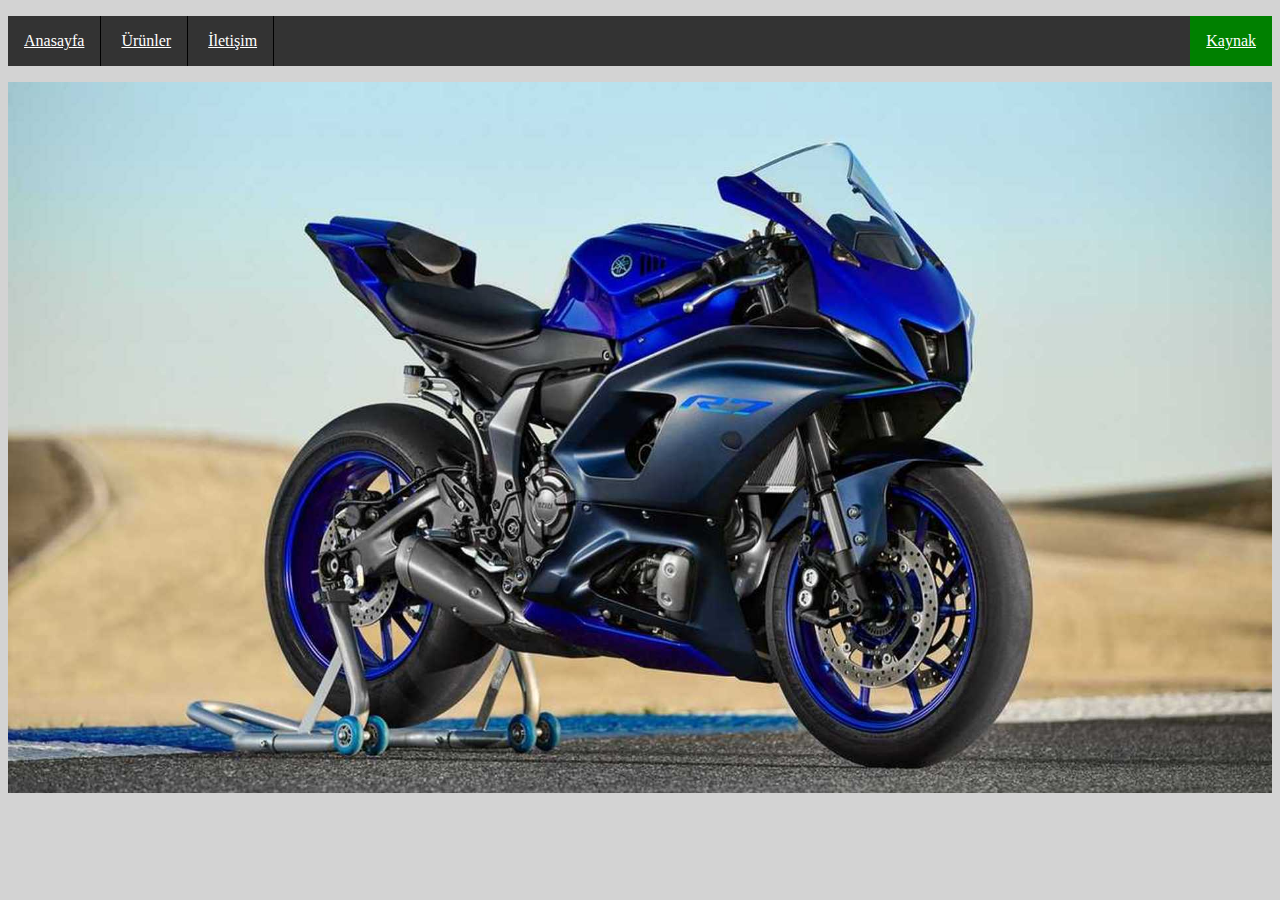
<file: index.html>
<!DOCTYPE html>
<html lang="tr">
<head>
    <meta charset="UTF-8">
    <title>Anasayfa</title>
    <link rel="stylesheet" href="css/style.css">
</head>
<body>
    <!-- Navbar Start -->
    <header>
        <nav class="navbar">
            <ul>
                <li>
                    <a href="index.html">Anasayfa</a>
                </li>
                <li>
                    <a href="products.html">Ürünler</a>
                </li>
                <li>
                    <a href="contact.html">İletişim</a>
                </li>
                <li style="float: right">
                    <a href="https://www.w3schools.com/css/">Kaynak</a>
                </li>
            </ul>
        </nav>
    </header>
    <!-- Navbar End -->
    <!-- Content Start  -->
    <section>
        <!-- Article Start -->
        <article id="hmpic">
            <img src="img/home.jpeg" alt="" width="100%">
        </article>
        <!-- Article End -->
    </section>
    <!-- Content End -->
    <!-- Footer Start -->
    <!-- Footer End -->
</body>
</html>
</file>
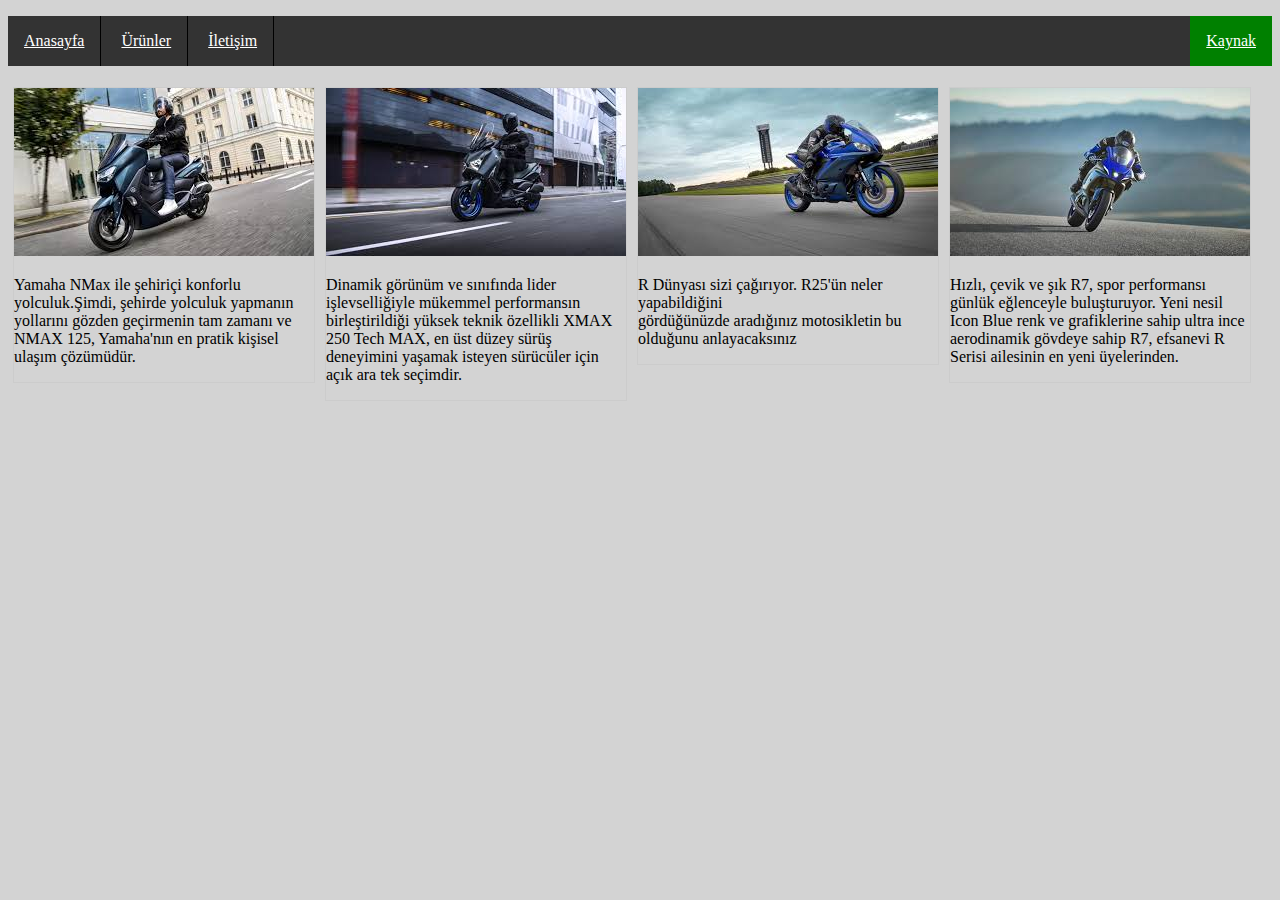
<file: products.html>
<!DOCTYPE html>
<html lang="tr">
<head>
    <meta charset="UTF-8">
    <title>Ürünlerimiz</title>
    <link rel="stylesheet" href="css/style.css">
</head>
<body>
    <!-- Navbar Start -->
    <header>
    <nav>
        <ul>
            <li>
                <a href="index.html">Anasayfa</a>
            </li>
            <li>
                <a href="products.html">Ürünler</a>
            </li>
            <li>
                <a href="contact.html">İletişim</a>
            </li>
            <li style="float: right">
                <a href="https://www.w3schools.com/css/">Kaynak</a>
            </li>
        </ul>
    </nav>
</header>
    <!-- Navbar End -->
    <!-- Content Start  -->
    <section>
        <!-- Article Start -->
        <article class="galeri">
            <img src="img/nmax.jpeg" alt="nMax-125cc" width="300">
            <p>Yamaha NMax ile şehiriçi konforlu yolculuk.Şimdi, şehirde yolculuk
                yapmanın yollarını gözden geçirmenin tam zamanı ve NMAX 125,
                Yamaha'nın en pratik kişisel ulaşım çözümüdür. </p>
        </article>
        <article class="galeri">
            <img src="img/xmax.jpeg" alt="xMax-250cc" width="300">
            <p>
                Dinamik görünüm ve sınıfında lider işlevselliğiyle mükemmel
                performansın birleştirildiği yüksek teknik özellikli XMAX 250 Tech MAX,
                en üst düzey sürüş deneyimini yaşamak isteyen sürücüler için açık ara tek seçimdir.</p>
        </article>
        <article class="galeri">
            <img src="img/r25.jpeg" alt="R25-250cc" width="300">
            <p>R Dünyası sizi çağırıyor. R25'ün neler yapabildiğini <br> gördüğünüzde
                aradığınız motosikletin bu olduğunu anlayacaksınız</p>
        </article>
        <article class="galeri">
            <img src="img/r7.jpeg" alt="R7-700cc">
            <p>Hızlı, çevik ve şık R7, spor performansı günlük eğlenceyle buluşturuyor.
                Yeni nesil Icon Blue renk ve grafiklerine sahip ultra ince aerodinamik
                gövdeye sahip R7, efsanevi R Serisi ailesinin en yeni üyelerinden.</p>
        </article>
        <!-- Article End -->
    </section>
    <!-- Content End -->
<!-- Footer Start -->
<!-- Footer End -->
</body>
</html>
</file>
<file: css/style.css>
/* **************** Font Ailesi **************** */

/*Beceremedim */

/* **************** Navbar Position **************** */

nav ul {
    position: sticky;
    list-style-type: none;
    float: inherit;
    overflow: hidden;
    background-color: #333;
    padding: 0;
}
nav li {
    display: inline-flex;
    padding: 8px;
    border-right: 1px solid black;
}

nav li:last-child{
    background-color: green;
    border-right: none;
}

nav li a:hover {
    background-color: #111;
}
nav a {
    display: block;
    color: white;
    padding: 8px;
}

/* ******************* BODY - GÖRSELLER **************** */

.galeri {
    margin: 5px;
    border: 1px solid #ccc;
    float: left;
    width: 300px;
}

.galeri:hover {
    border: 1px solid #777;
}

html {
    background-color: lightgray;
}


/* ****************** İLETİSİM **************** */
</file>
